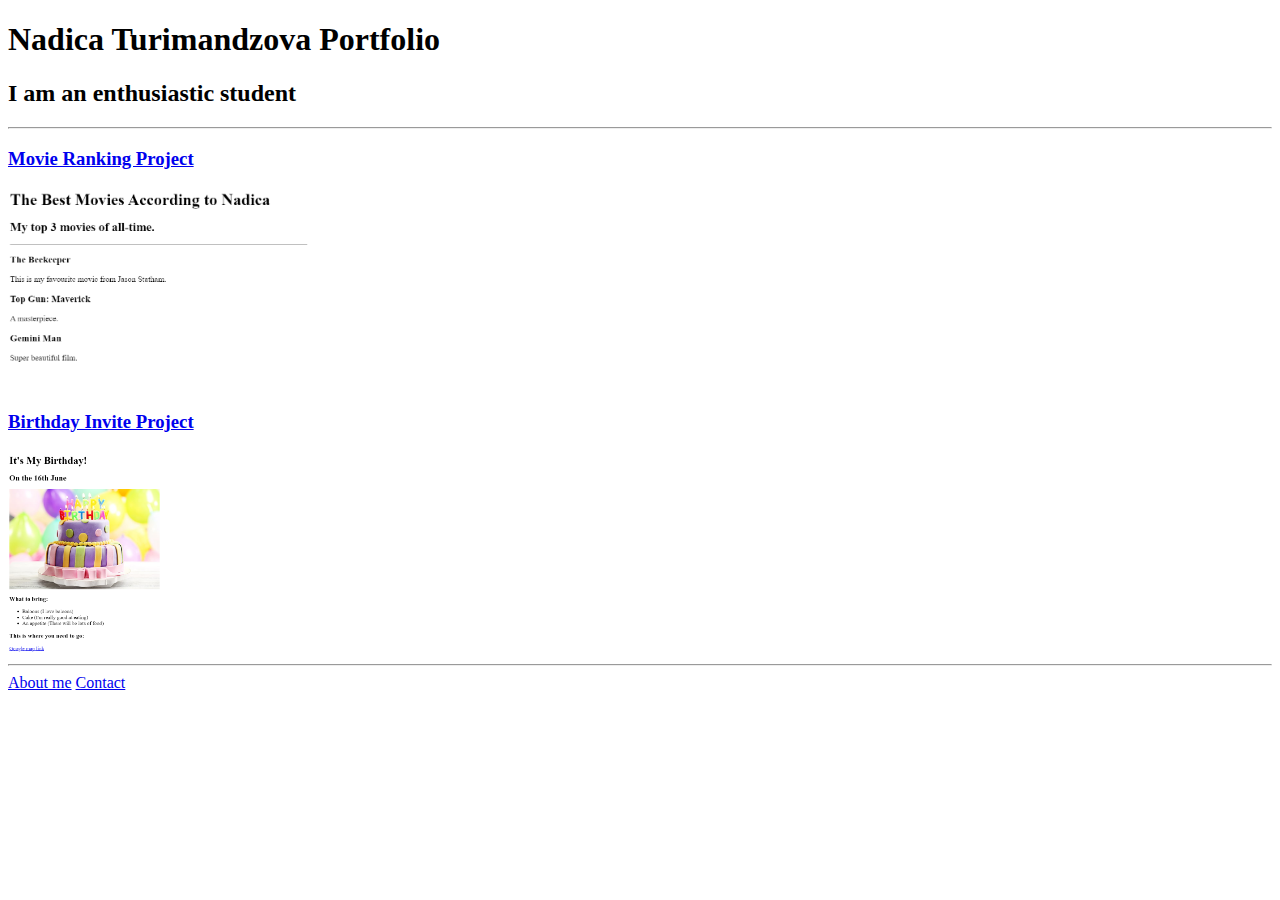
<file: 4.3 HTML Porfolio Project/index.html>
<!DOCTYPE html>
<html lang="en">

<head>
    <meta charset="UTF-8">
    <title>My Website</title>
</head>

<body>
<h1>Nadica Turimandzova Portfolio</h1>
<h2>I am an enthusiastic student</h2>
<hr>
<h3><a href="./public/movie-ranking.html">Movie Ranking Project</a></h3>
<img src="./assets/images/movie-ranking.PNG" height="200" alt="movie ranking project preview">
<h3><a href="./public/birthday-invite.html">Birthday Invite Project</a></h3>
<img src="./assets/images/birthday-inivte.PNG" height="200" alt="birthday invite project preview">
<hr>
<a href="./public/about.html">About me</a>
<a href="./public/contact.html">Contact</a>
</body>

</html>
</file>
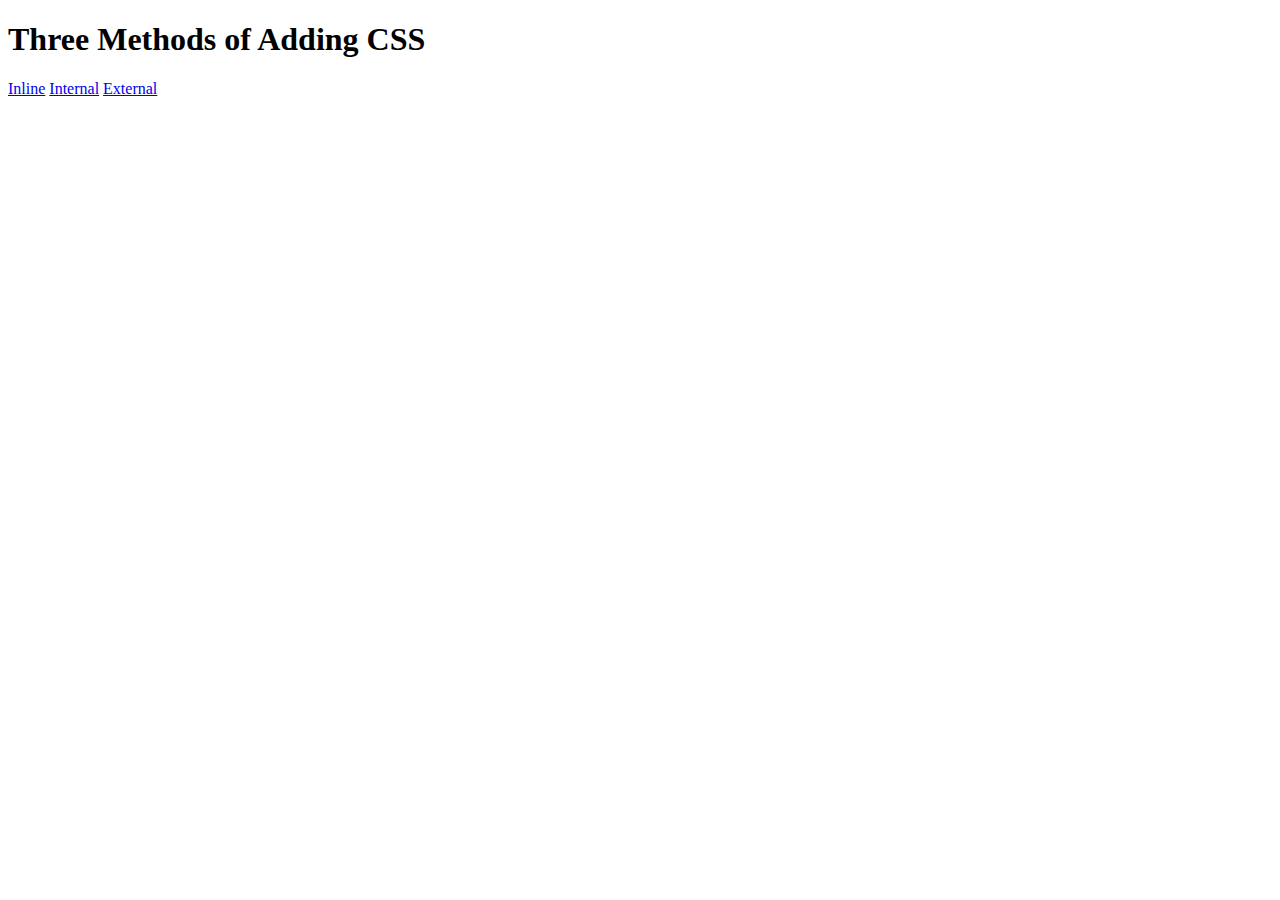
<file: 5.1. Adding CSS/index.html>
<!DOCTYPE html>
<html lang="en">

<head>
  <meta charset="UTF-8">
  <title>Adding CSS</title>
</head>

<body>
  <h1>Three Methods of Adding CSS</h1>
  <a href="./inline.html">Inline</a>
  <a href="./internal.html">Internal</a>
  <a href="./external.html">External</a>
</body>

</html>
</file>
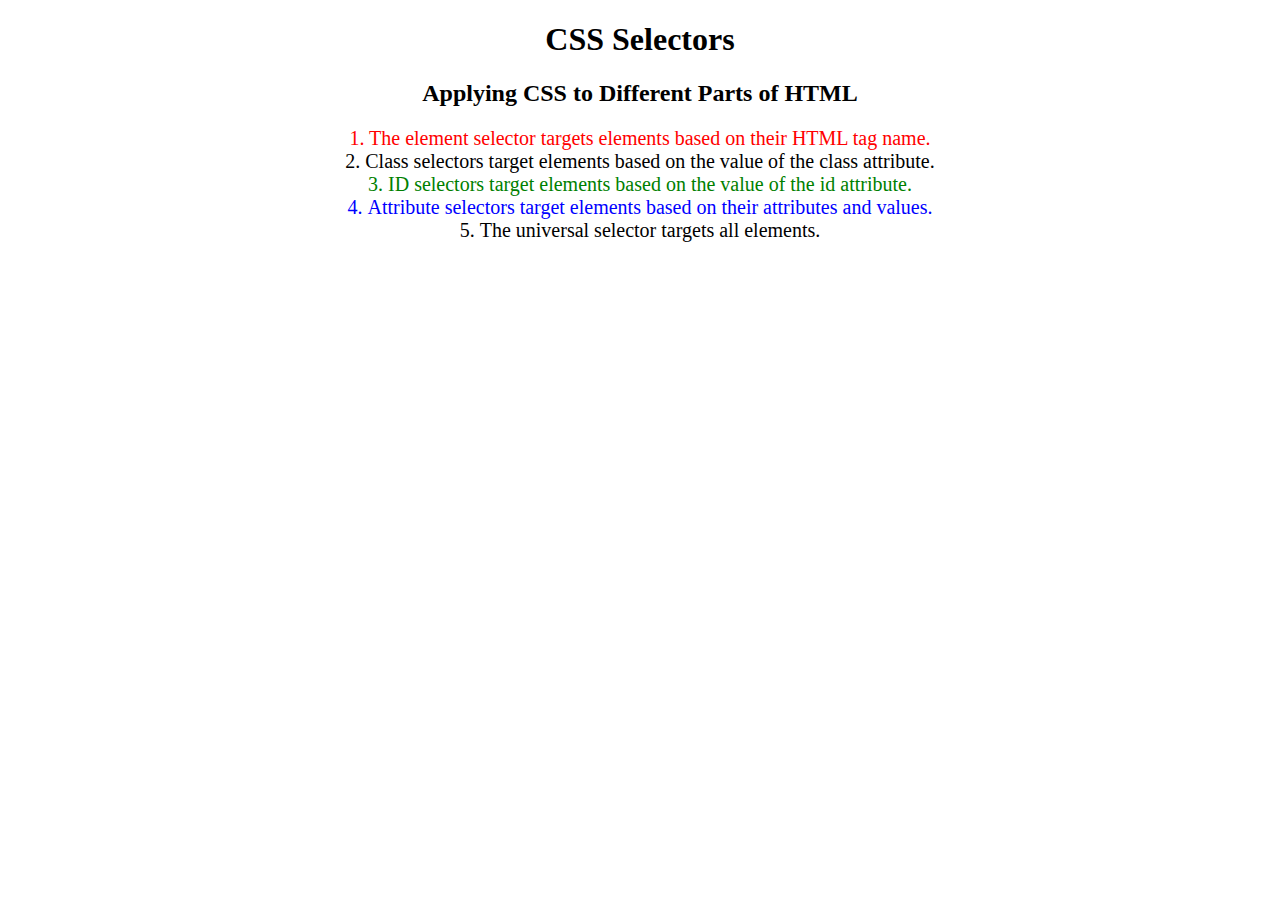
<file: 5.3 CSS Selectors/index.html>
<!DOCTYPE html>
<html lang="en">

<head>
  <meta charset="UTF-8">
  <title>CSS Selectors</title>
  <link rel="stylesheet" href="./style.css" />
</head>

<body>
  <h1>CSS Selectors</h1>
  <h2>Applying CSS to Different Parts of HTML</h2>
  <!-- TODO 1: Set the CSS for all paragraph tags to "color: red" -->
  <p class="note">1. The element selector targets elements based on their HTML tag name.</p>

  <ol>
    <!-- TODO 2: Set the CSS for all elements with a class of "note" to "font-size: 20px" -->
    <li class="note" value="2">Class selectors target elements based on the value of the class attribute.</li>

    <!-- TODO 3: Set the CSS for the element with an id of "id-selector-demo" to "color: green" -->
    <li class="note" id="id-selector-demo" value="3">ID selectors target elements based on the value of the id
      attribute.</li>

    <!-- TODO 4: Set the CSS for the li elements that have the "value" attribute set to "4" to have "color: blue" -->
    <li class="note" value="4">Attribute selectors target elements based on their attributes and values.</li>

    <!-- TODO 5: Set all elements to have "text-align: center" -->
    <li class="note" value="5">The universal selector targets all elements.</li>
  </ol>
</body>

</html>
</file>
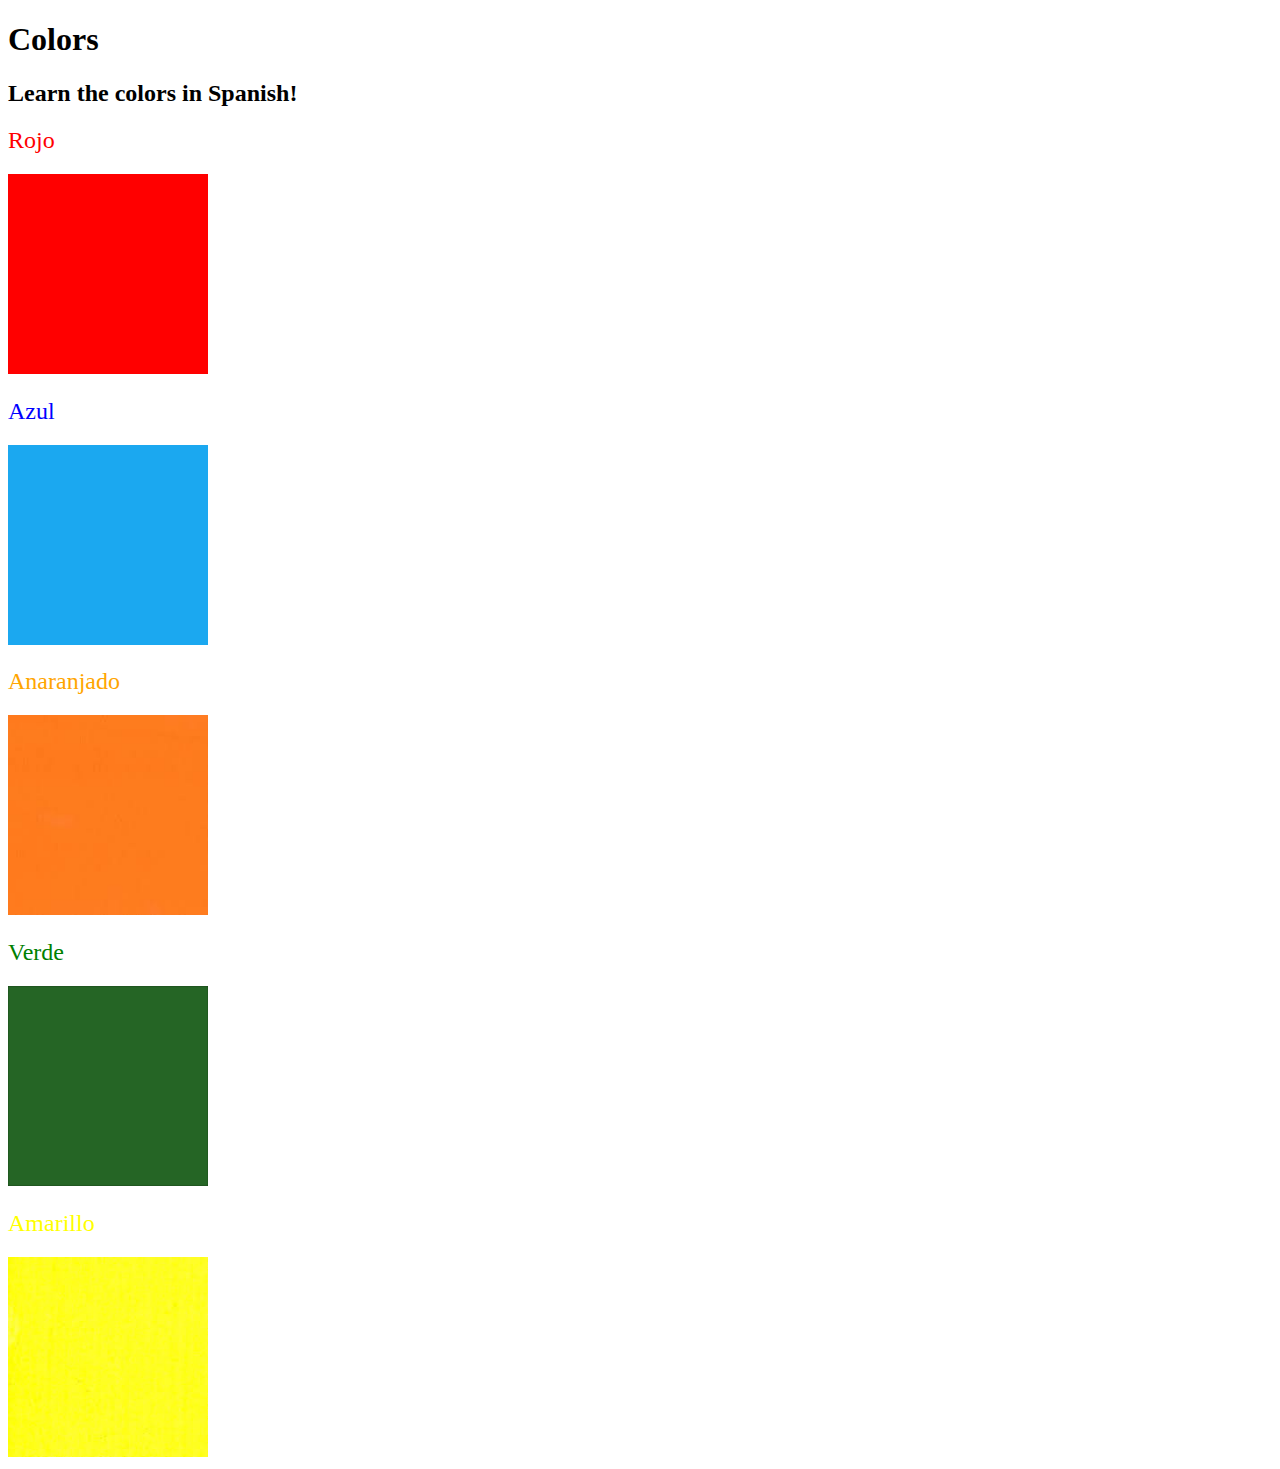
<file: 5.4+Color+Vocab+Project/index.html>
<!DOCTYPE html>
<html lang="en">
  <head>
    <meta charset="UTF-8" />
    <title>Spanish Vocabulary</title>
    <link rel="stylesheet" href="./style.css" />
  </head>

  <body>
    <h1>Colors</h1>
    <h2>Learn the colors in Spanish!</h2>
    <h2 class="color-title" id="red">Rojo</h2>
    <img src="./assets/images/red.png" alt="red" />

    <h2 class="color-title" id="blue">Azul</h2>
    <img src="./assets/images/blue.png" alt="blue" />

    <h2 class="color-title" id="orange">Anaranjado</h2>
    <img src="./assets/images/orange.png" alt="orange" />

    <h2 class="color-title" id="green">Verde</h2>
    <img src="./assets/images/green.png" alt="green" />

    <h2 class="color-title" id="yellow">Amarillo</h2>
    <img src="./assets/images/yellow.png" alt="yellow" />
  </body>
</html>

<!-- 
TODOs
IMPORTANT: You should not need to make ANY CHANGES to index.html
All code should be written in your CSS file.

1. Create a CSS file and incorporate it as an external stylesheet.
2. Use CSS to style each of the color titles to meaning. 
Hint: Use the id to help if you don't know the words in spanish.
3. Use CSS to change all the color titles to have "font-weight: normal;"
4. Use CSS (not HTML) to make all the images 200px heigh and 200px wide. 
Hint: 
https://developer.mozilla.org/en-US/docs/Web/CSS/height
https://developer.mozilla.org/en-US/docs/Web/CSS/width
-->
</file>
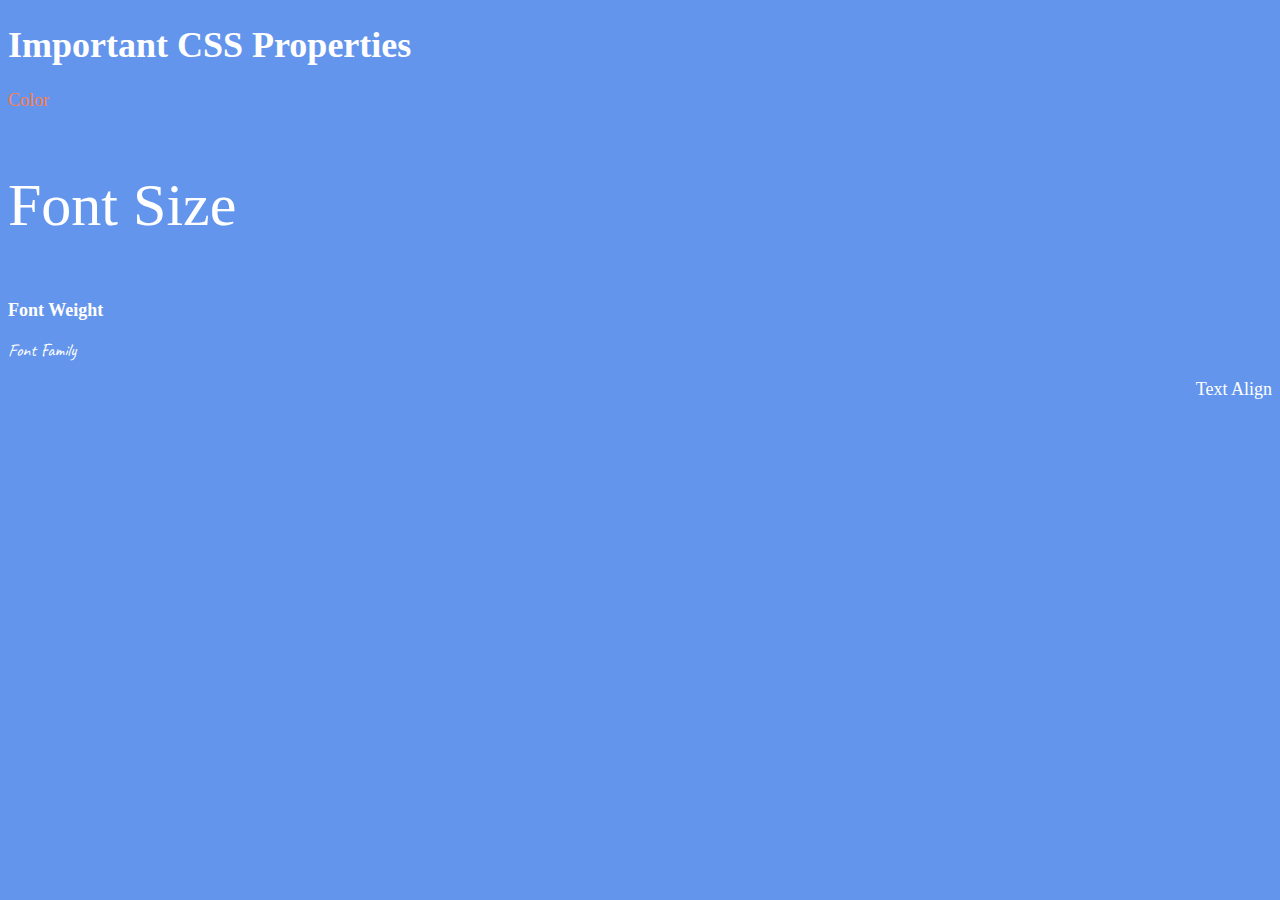
<file: 6.1+Font+Properties/index.html>
<!DOCTYPE html>
<html lang="en" id="root">

<head>
  <meta charset="UTF-8">
  <title>CSS Properties</title>
  <style>
    body {
      background-color: cornflowerblue;
      color: white;
      font-size: 18px;
    }

    /* Don't change the CSS above, add Your CSS below */
    #color{
      color: coral;
    }
    #font-size{
      font-size: 2rem;
    }
    #font-weight{
      font-weight: 900;
    }

    #font-family {
        font-family: "Caveat", cursive;
        font-optical-sizing: auto;
        font-weight: 400;
        font-style: normal;
    }
    #text-align{
      text-align: right;
    }
    #root{
      font-size: 30px;
    }



    
  </style>
<link rel="preconnect" href="https://fonts.googleapis.com">
<link rel="preconnect" href="https://fonts.gstatic.com" crossorigin>
<link href="https://fonts.googleapis.com/css2?family=Caveat&display=swap" rel="stylesheet">
</head>

<body>
  <h1>Important CSS Properties</h1>
  <p id="color">Color</p>
  <p id="font-size">Font Size</p>
  <p id="font-weight">Font Weight</p>
  <p id="font-family">Font Family</p>
  <p id="text-align">Text Align</p>

  <!-- TODOs
  1. Change the color of <p>Color</p> to "coral" color.
  2. Change the font size of <p>Font Size</p> to 2X the size of the root font size.
  3. Change the font weight of <p>Font Weight</p> to 900.
  4. Change the font family of <p>Font Family</p> to the Google font Caveat with regular (400) font weight.
  Link: https://fonts.google.com/specimen/Caveat
  5. Change the <p>Text Align</p> to right align.
  6. Change the the root (html element) font size to 30px -->
</body>

</html>
</file>
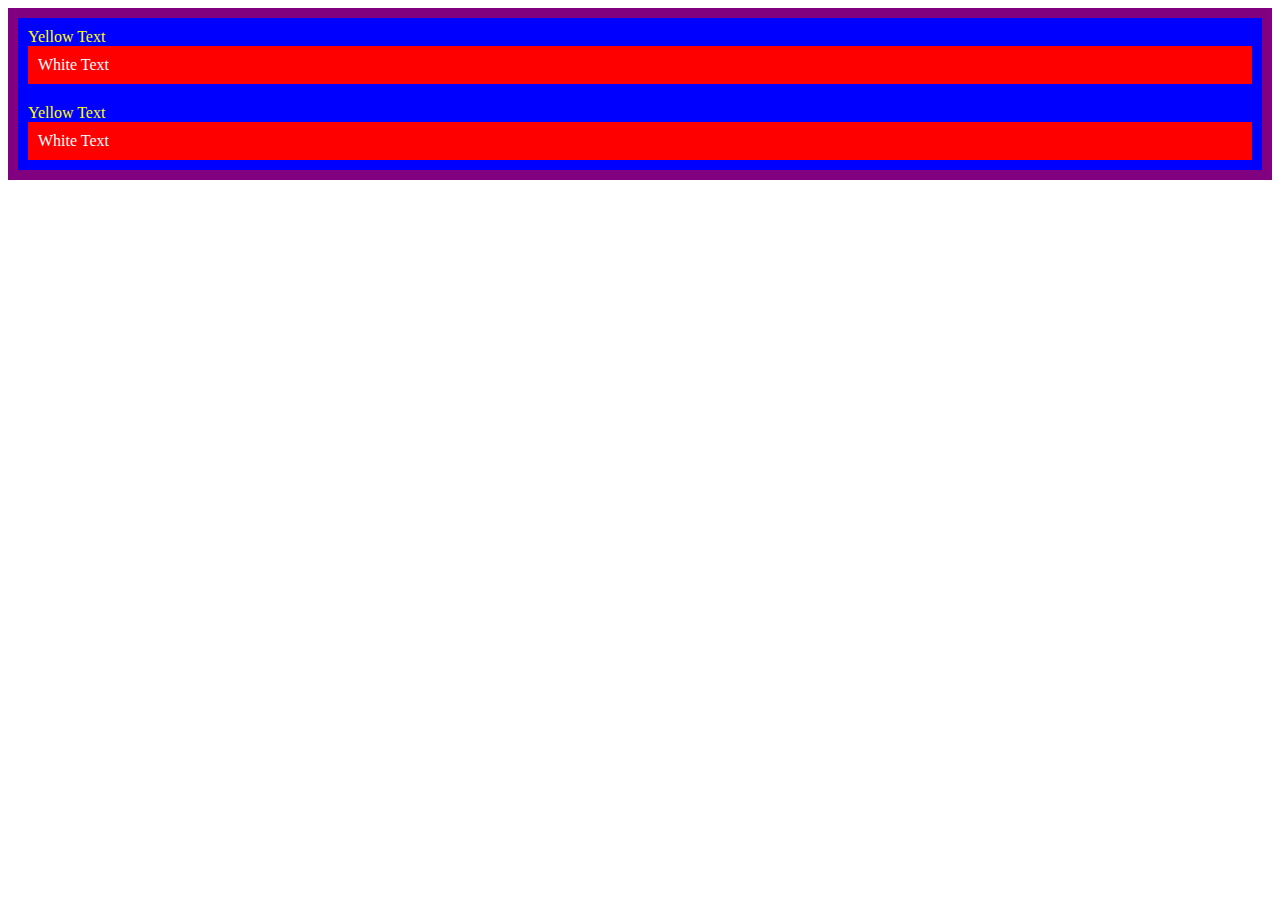
<file: 7.0+CSS+Cascade/index.html>
<!DOCTYPE html>
<html lang="en">

<head>
  <meta charset="UTF-8">
  <title>CSS Cascade</title>
  <link rel="stylesheet" href="./style.css">
</head>

<body>
  <div id="outer-box" class="box">
    <div class="box">
      <p>Yellow Text</p>
      <div class="box inner-box">
        <p class="white-text">White Text</p>
      </div>
    </div>
    <div class="box">
      <p>Yellow Text</p>
      <div class="box inner-box">
        <p class="white-text">White Text</p>
      </div>
    </div>
  </div>
</body>

</html>
</file>
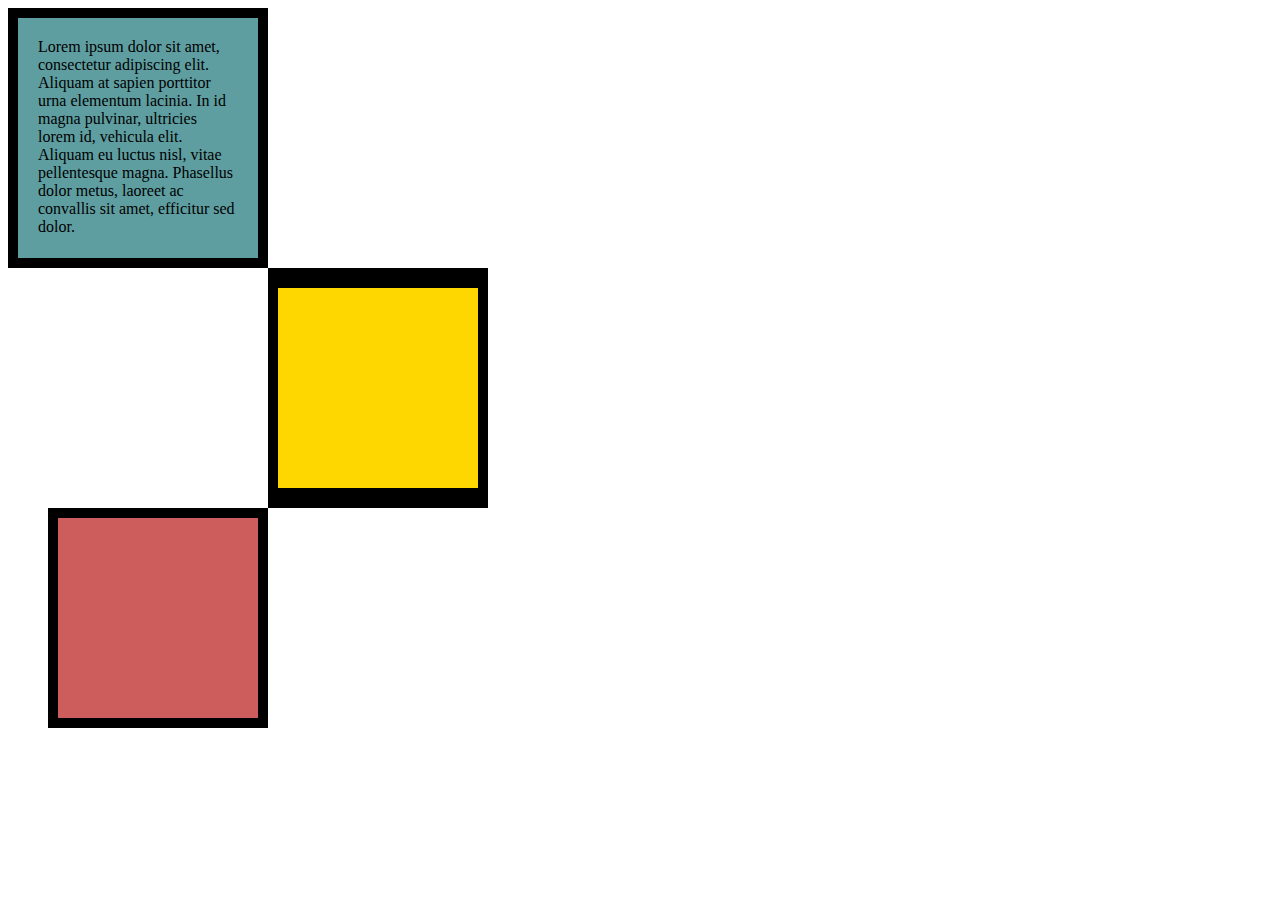
<file: 6.3+CSS+Box+Model/6.3 CSS Box Model/index.html>
<!DOCTYPE html>
<html lang="en">

<head>
  <meta charset="UTF-8">
  <title>CSS Box Model</title>
  <style>
    /* Write your CSS code here */
    div{
      height: 200px;
      width: 200px;
    }
    #first-div{
      background-color: cadetblue;
      padding: 20px;
      border: 10px black solid;
    }
    #second-div{
      background-color: gold;
      border: solid black;
      border-width: 20px 10px;
      margin-left: 260px;
    }
    #third-div{
      background-color: indianred;
      border: 10px solid black;
      margin-left: 40px;
    }
    p{
      margin: 0px;
    }

  </style>
</head>

<body>

<div id="first-div">
  <p>Lorem ipsum dolor sit amet, consectetur adipiscing elit. Aliquam at sapien porttitor urna elementum lacinia. In
    id magna pulvinar, ultricies lorem id, vehicula elit. Aliquam eu luctus nisl, vitae pellentesque magna. Phasellus
    dolor metus, laoreet ac convallis sit amet, efficitur sed dolor.</p>
</div>
<div id="second-div"></div>
<div id="third-div"></div>
  <!-- TODOs:
1. Create 3 Boxes using the div element.
2. Set their sizes to 200px heigh by 200px wide.
3. Set different background colors for each of the boxes (I used cadetblue, gold and indianred).
4. Add a paragraph <p> element into the first div and add the following words:
    Lorem ipsum dolor sit amet, consectetur adipiscing elit. Aliquam at sapien porttitor urna elementum lacinia. In
    id magna pulvinar, ultricies lorem id, vehicula elit. Aliquam eu luctus nisl, vitae pellentesque magna. Phasellus
    dolor metus, laoreet ac convallis sit amet, efficitur sed dolor.
5. Set the 1st div to have 20px padding all around with a black 10px border.
6. Fix the style of the <p> element to remove all margins.
Hint: Use the CSS inspector in Chrome.
7. Set the 2nd div to have a 20px border on top and bottom and 10px border left and right. (See goal image)
8. Set the 3rd div to have a 10px border 
9. Set the margins for the divs so that each box corner touches the other. (See the goal image)
-->

</body>

</html>
</file>
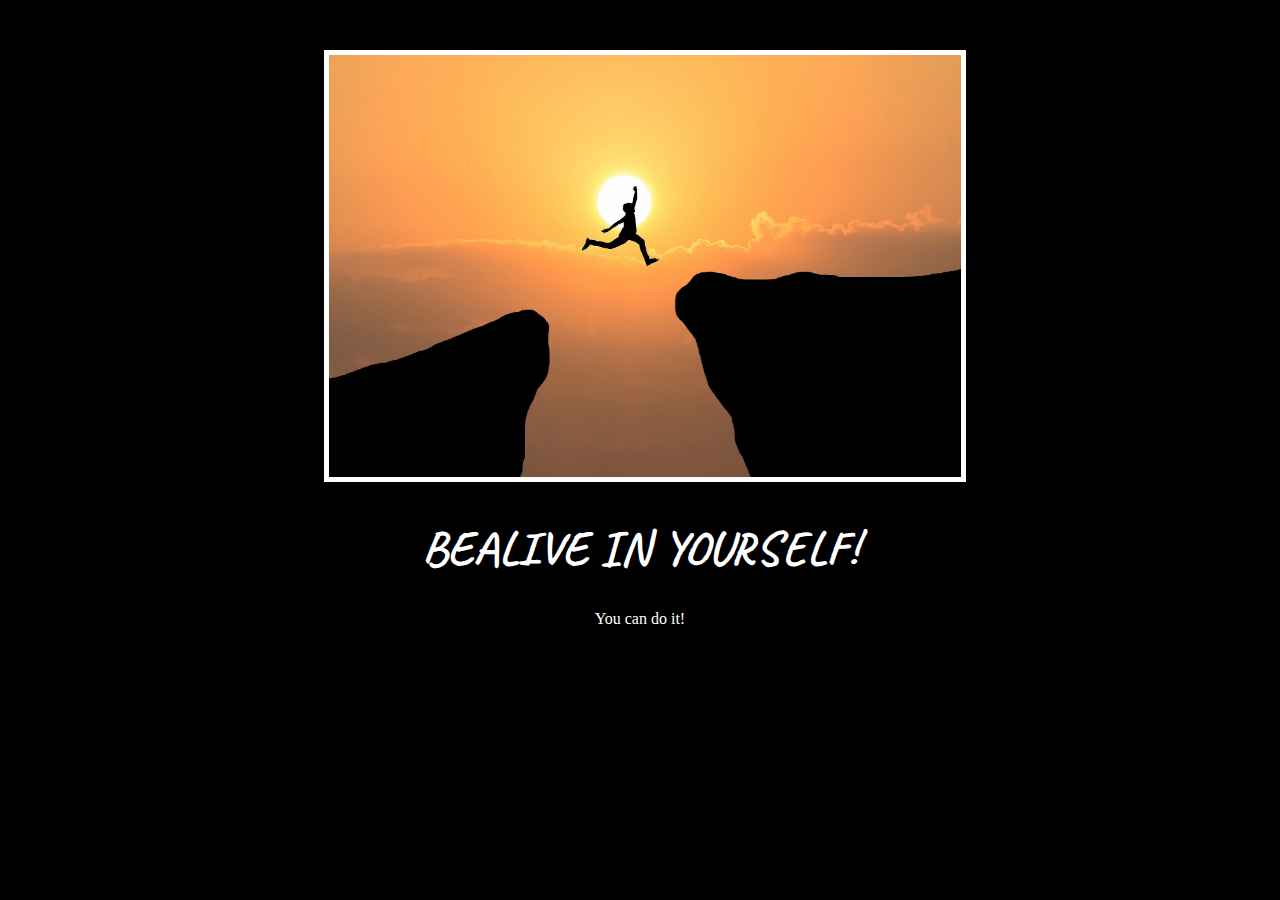
<file: 6.4+Motivation+Meme+Project/6.4 Motivation Meme Project/index.html>
<!DOCTYPE html>
<html lang="en">
  <head>
    <link rel="stylesheet" href="./style.css" />
    <link rel="preconnect" href="https://fonts.googleapis.com">
<link rel="preconnect" href="https://fonts.gstatic.com" crossorigin>
<link href="https://fonts.googleapis.com/css2?family=Caveat&family=Libre+Baskerville:ital,wght@0,400;0,700;1,400&display=swap" rel="stylesheet">
  </head>
  <body>
    <div>
      <img src="./assets/images/motivational-goals.jpg" alt="motivational image">
      <h1>Bealive in yourself!</h1>
      <p>You can do it!</p>
    </div>
  </body>
</html>
</file>
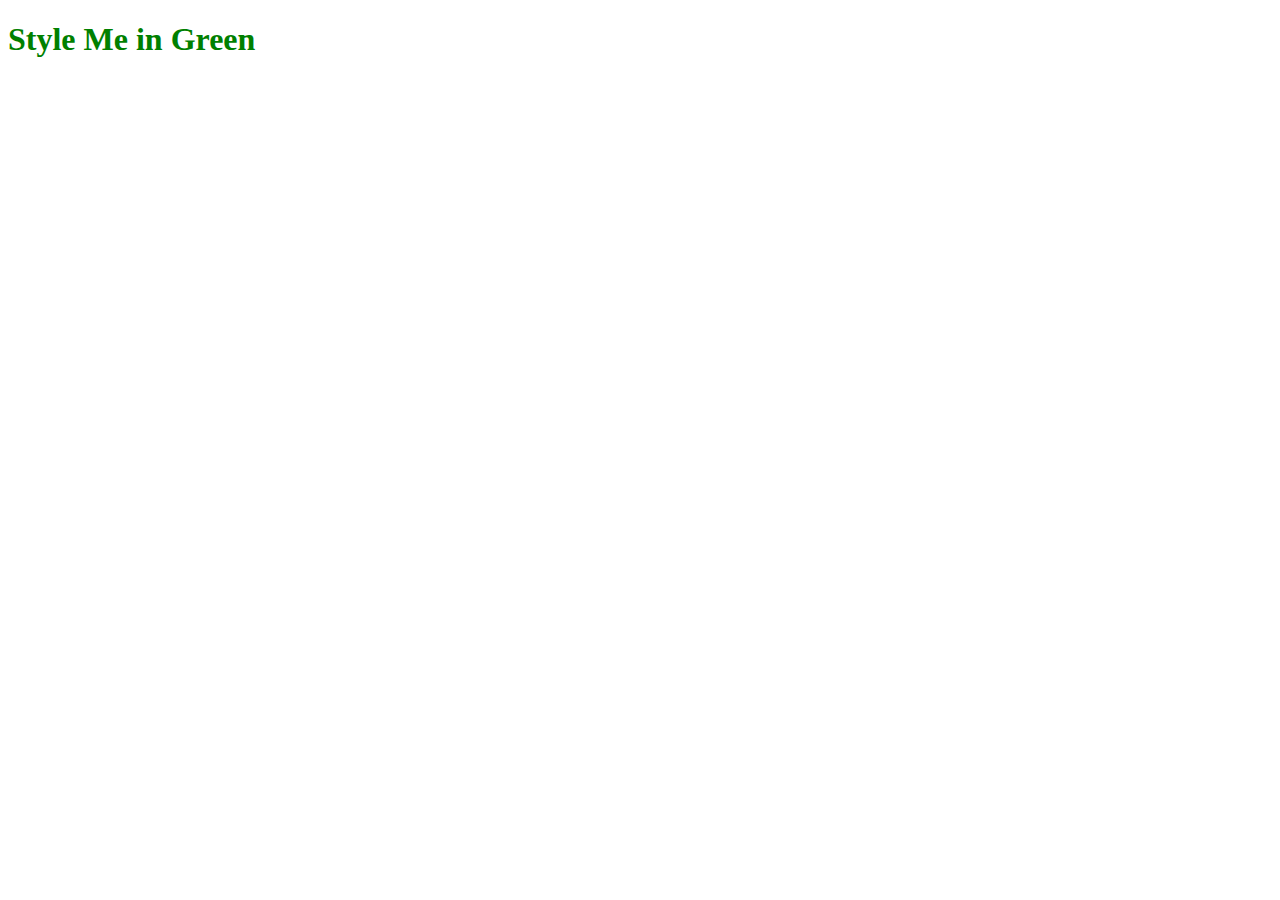
<file: 5.1. Adding CSS/external.html>
<!DOCTYPE html>
<html lang="en">
<head>
  <meta charset="UTF-8">
  <title>External</title>
  <link rel="stylesheet" href="./style.css" />  

</head>
<body>
  <h1>Style Me in Green</h1>
</body>
</html>
</file>
<file: 5.3 CSS Selectors/style.css>
ol {
  margin-left: -40px;
  margin-top: -20px;
  list-style-position: inside;
}

p{
  color: red;
}
.note{
  font-size: 20px
}
#id-selector-demo{
  color: green;
}
li[value="4"]{
  color: blue;
}
*{
  text-align: center;
}
</file>
<file: 5.4+Color+Vocab+Project/style.css>
.color-title{
    font-weight: normal;
}
#red{
    color: red;
}
#blue{
    color: blue;
}
#orange{
    color: orange;
}
#green{
    color: green;
}
#yellow{
    color: yellow;
}
img{
    height: 200px;
    width: 200px;
}
</file>
<file: 7.0+CSS+Cascade/style.css>
/* Don't change the existing CSS. */

.box {
  background-color: blue;
  padding: 10px;
}

p {
  color: yellow;
  margin: 0;
  padding: 0;
}
#outer-box{
  background-color: purple;
}
.inner-box{
  background-color: red;
}
.white-text{
  color: white;
}
</file>
<file: 6.4+Motivation+Meme+Project/6.4 Motivation Meme Project/style.css>
body{
    background-color: black;
}
div{
    width: 50%;
    margin-left: 25%;
    margin-top: 50px;
}
img{
    width: 100%;
    border: 5px white solid;
}
h1, p{
    color: white;
    text-align: center;
}
h1{
    
  font-family: "Caveat", cursive;
  text-transform: uppercase;
  font-size: 3rem;
}
</file>
<file: 5.1. Adding CSS/style.css>
h1{
    color: green;
}
</file>
